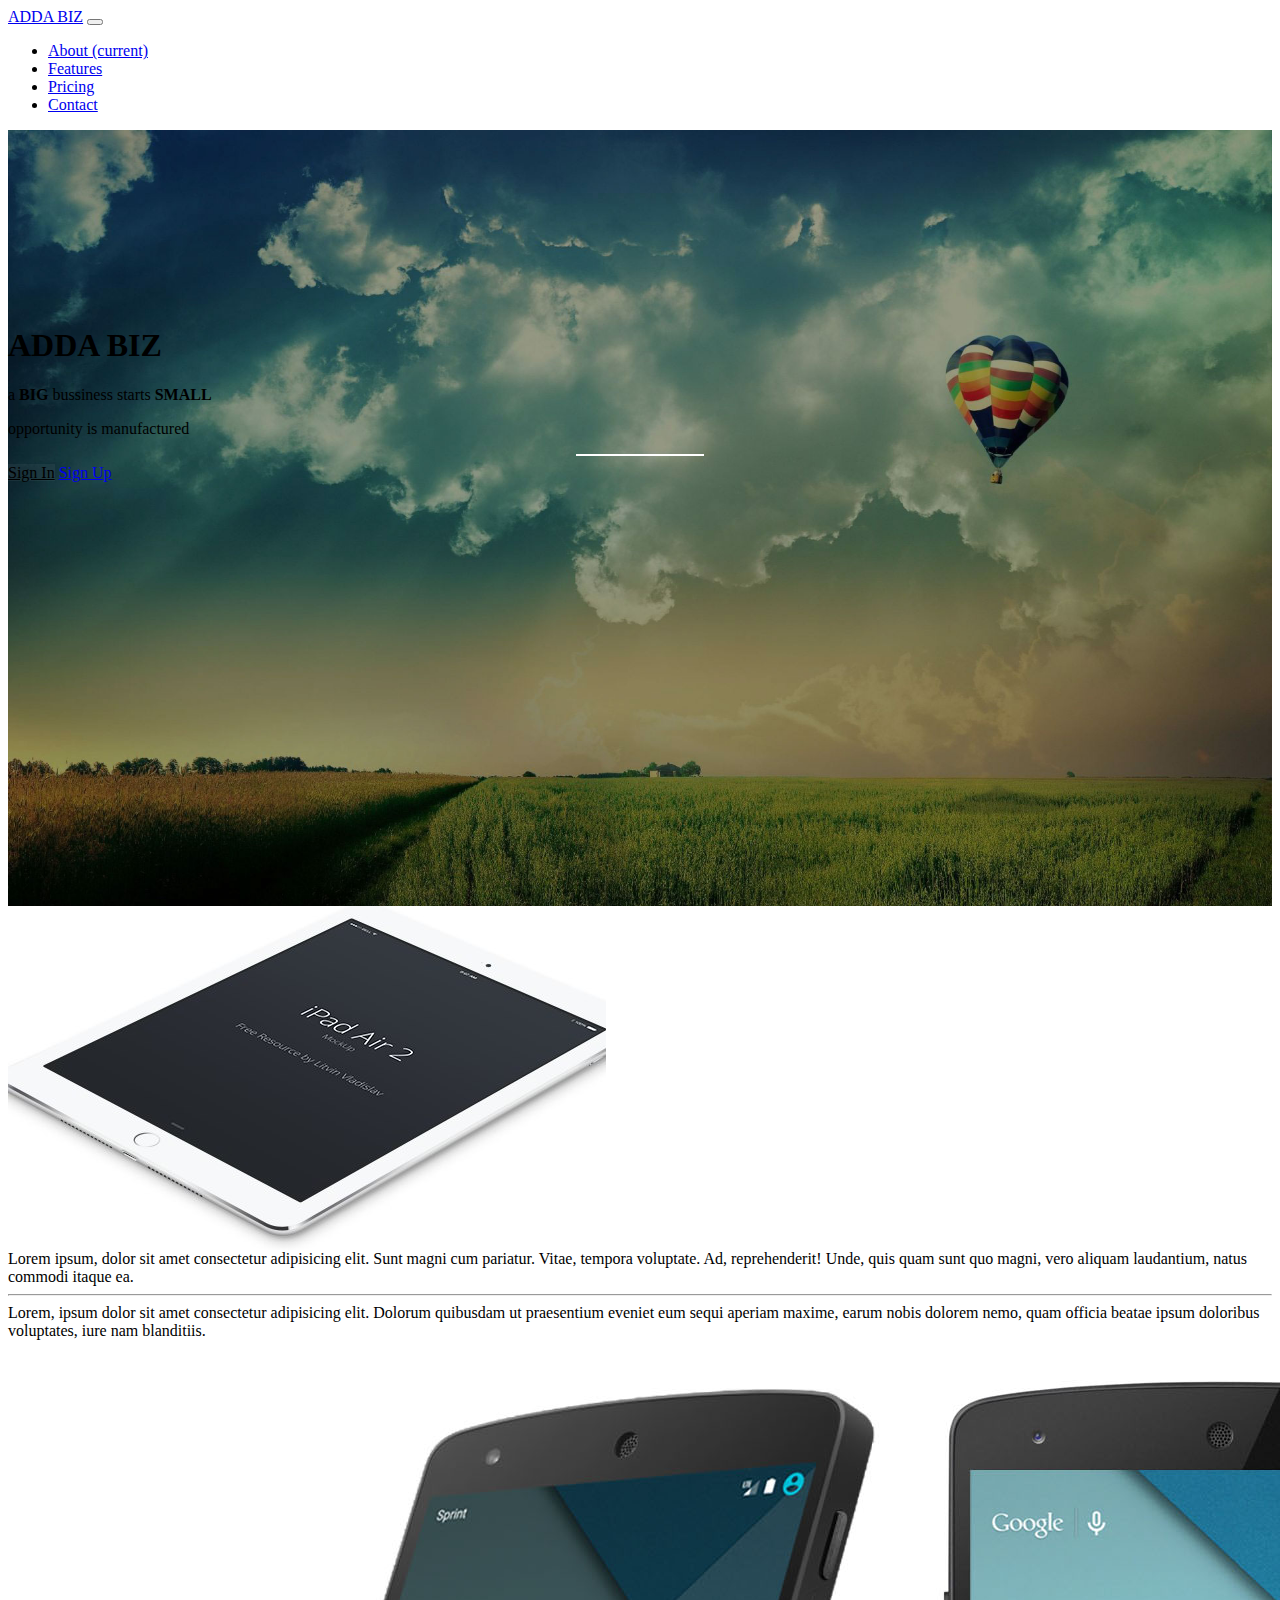
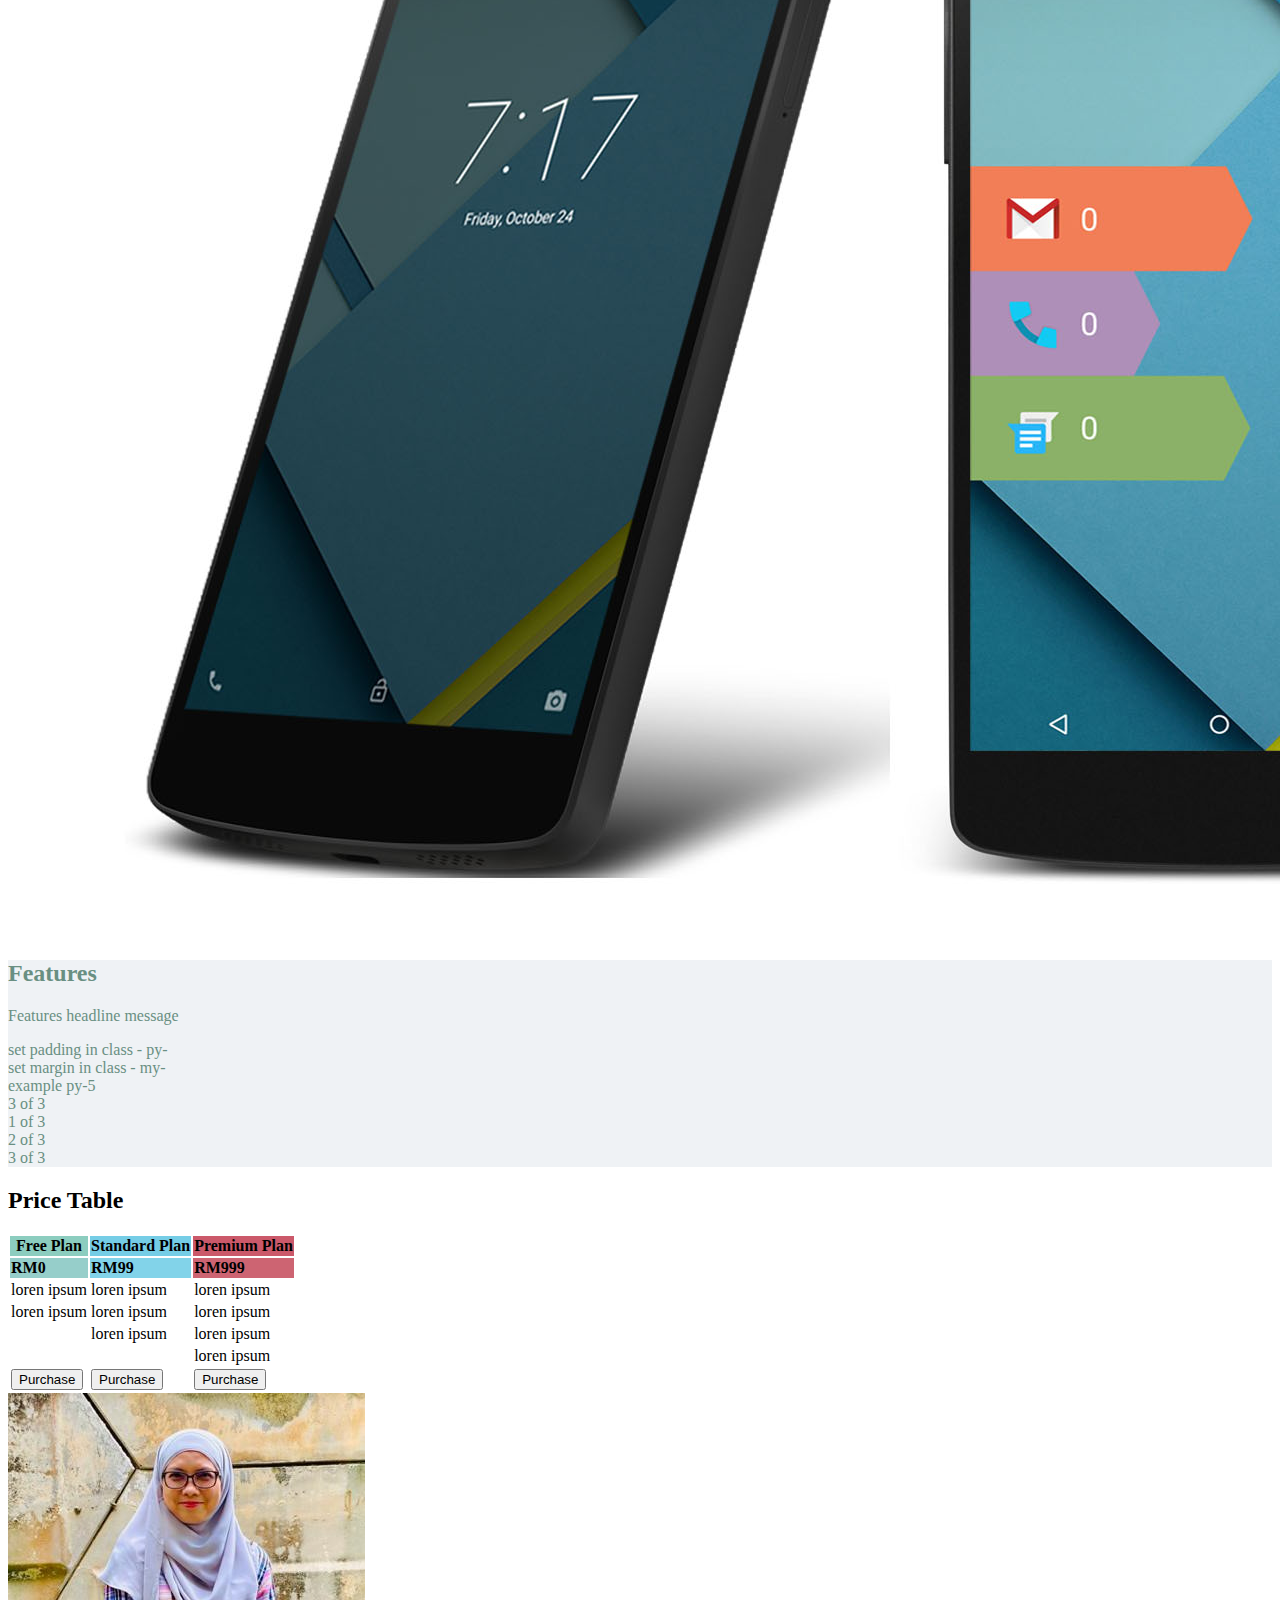
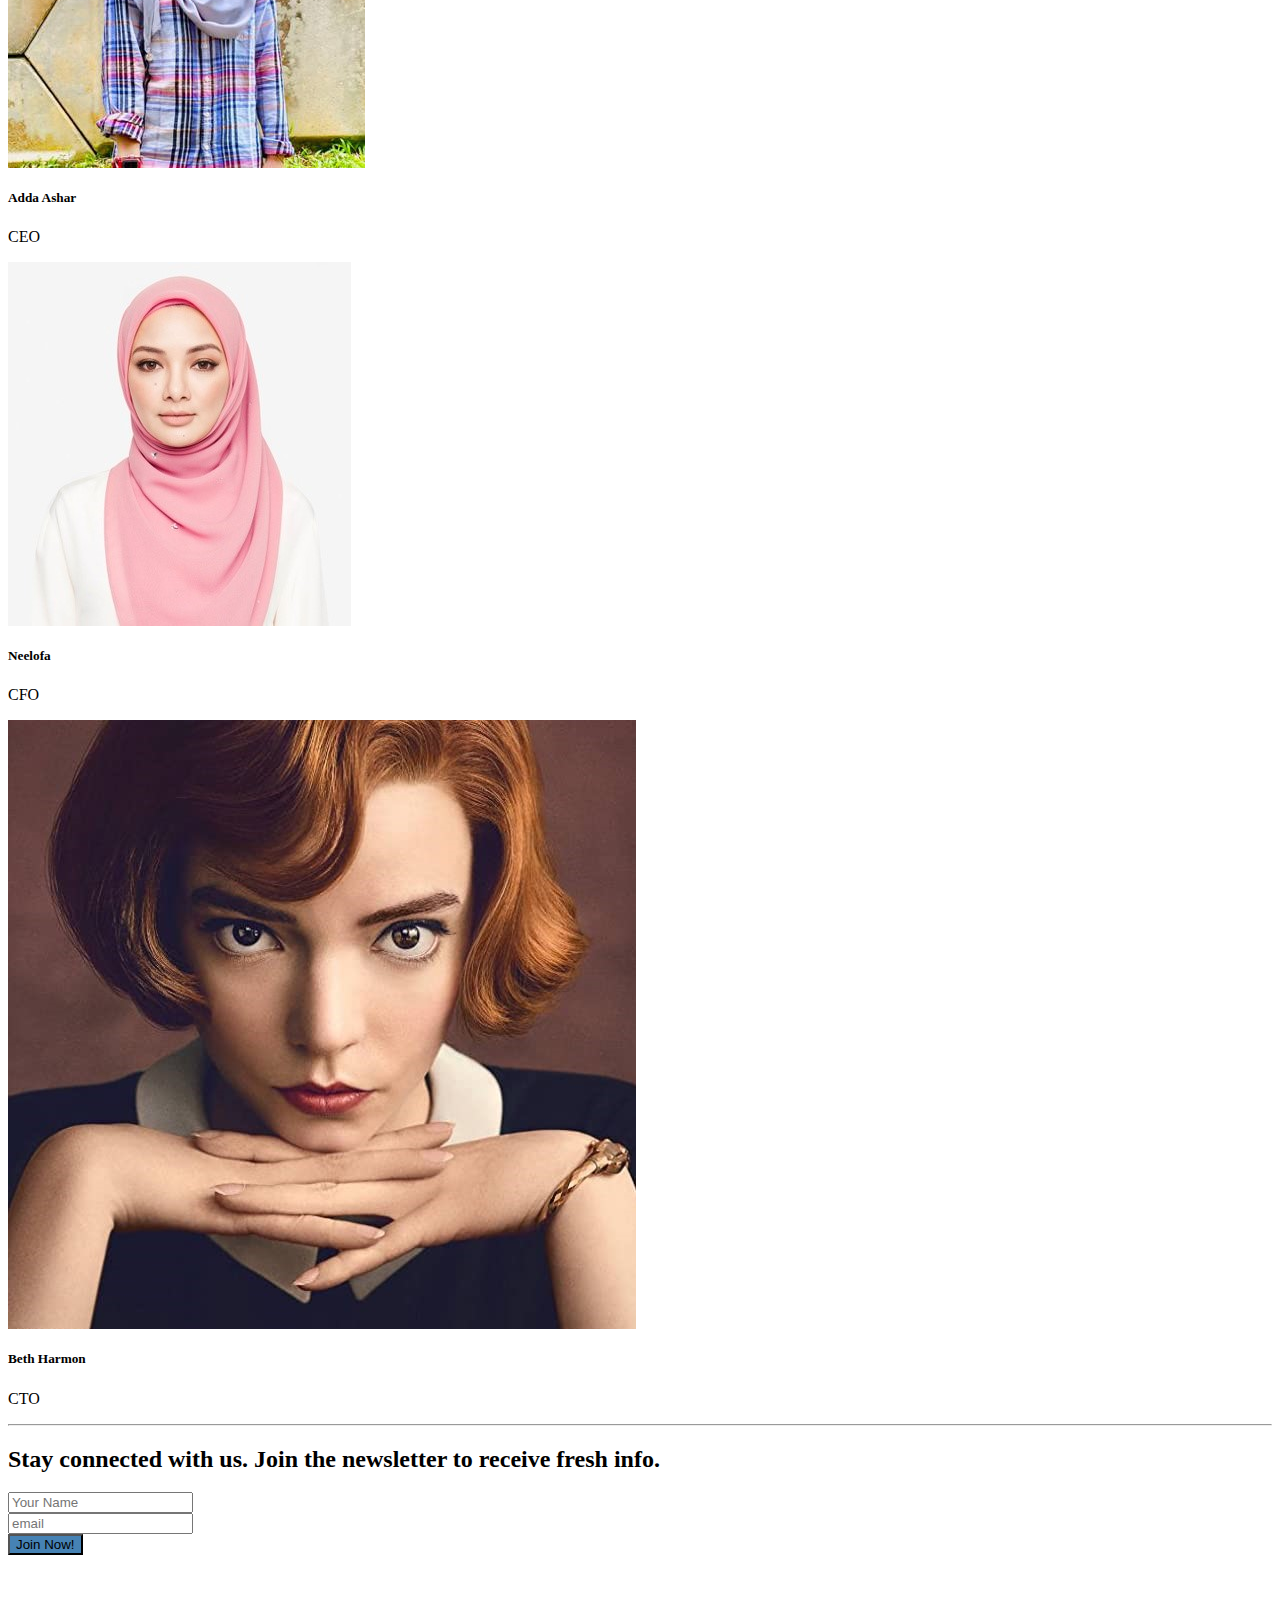
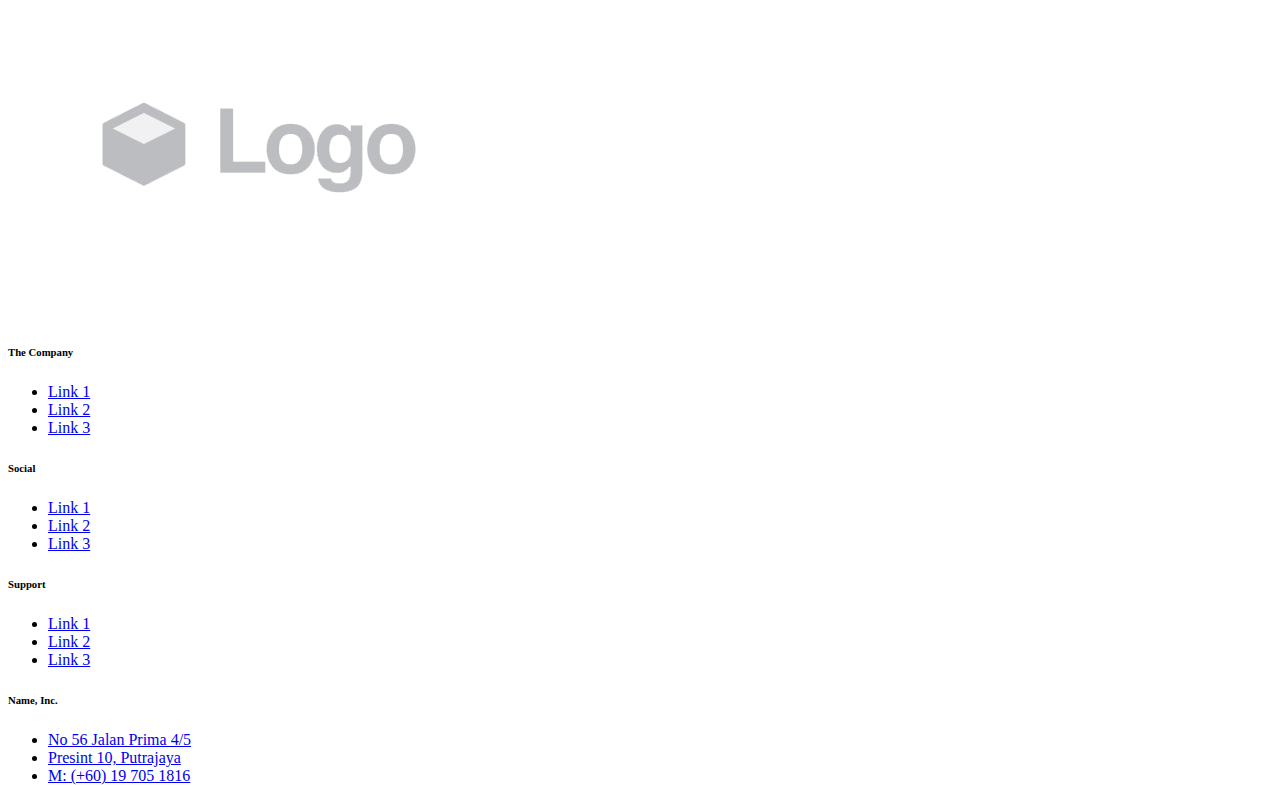
<file: frontend/index.html>
<html lang="en">
<head>
    <meta charset="UTF-8">
    <meta name="viewport" content="width=device-width, initial-scale=1.0">
    <title>Adda Biz</title>
    <!-- Bootstrap CSS -->
    <link rel="stylesheet" href="https://cdn.jsdelivr.net/npm/bootstrap@4.5.3/dist/css/bootstrap.min.css" integrity="sha384-TX8t27EcRE3e/ihU7zmQxVncDAy5uIKz4rEkgIXeMed4M0jlfIDPvg6uqKI2xXr2" crossorigin="anonymous">
    <link rel="stylesheet" href="css/style.css">
</head>
<body>
    <!-- NAVBAR -->
    <nav class="navbar navbar-expand-lg navbar-light bg-light">
      <div class="container">
        <a class="navbar-brand" href="#">ADDA BIZ</a>
        <button class="navbar-toggler" type="button" data-toggle="collapse" data-target="#navbarSupportedContent" aria-controls="navbarSupportedContent" aria-expanded="false" aria-label="Toggle navigation">
          <span class="navbar-toggler-icon"></span>
        </button>
      
        <div class="collapse navbar-collapse" id="navbarSupportedContent">
          <ul class="navbar-nav ml-auto">
            <li class="nav-item">
              <a class="nav-link" href="#">About <span class="sr-only">(current)</span></a>
            </li>
            <li class="nav-item">
              <a class="nav-link" href="#">Features</a>
            </li>
            <li class="nav-item dropdown">
              <a class="nav-link " href="#" > Pricing </a>
            </li>
            <li class="nav-item">
              <a class="nav-link disabled" href="#">Contact</a>
            </li>
          </ul>
        </div>
    </div>
    </nav>
    <div class="jumbotron jumbotron-fluid text-center text-light">
      <h1 class="display-4">ADDA BIZ</h1>
      <p class="lead">a <strong>BIG</strong> bussiness starts <strong>SMALL</strong></p>
      <p>opportunity is manufactured</p>
      <hr class="my-4">
      <a class="btn btn-signin btn-lg" href="#" role="button">Sign In</a>
      <a class="btn btn-primary btn-lg" href="#" role="button">Sign Up</a>
    </div>
    <section id="product my-3">
      <div class="container">
        <div class="row">
          <div class="col-5">
            <img src="images/mock_ipad.jpg" class="img-fluid" alt="">
          </div>
          <div class="col-7">
            Lorem ipsum, dolor sit amet consectetur adipisicing elit. Sunt magni cum pariatur. Vitae, tempora voluptate. Ad, reprehenderit! Unde, quis quam sunt quo magni, vero aliquam laudantium, natus commodi itaque ea.
          </div>
        </div>
        <hr>
        <div class="row">
          <div class="col-7">
            Lorem, ipsum dolor sit amet consectetur adipisicing elit. Dolorum quibusdam ut praesentium eveniet eum sequi aperiam maxime, earum nobis dolorem nemo, quam officia beatae ipsum doloribus voluptates, iure nam blanditiis.
          </div>
          <div class="col-5">
            <img src="images/mock_nexus.jpg" class="img-fluid" alt="">
          </div>
        </div>
      </div>
    </section>
    <section id="features" class="text-center py-5">
      <h2>Features</h2>
      <p>Features headline message</p>
      <div class="row">
        <div class="col-4">
          set padding in class - py-<number of padding><br>
          set margin in class - my-<number of margin>
          </number>
        </div>
        <div class="col-4">
          example py-5
        </div>
        <div class="col-4">
          3 of 3
        </div>
      </div>
      <div class="row">
        <div class="col-4">
          1 of 3
        </div>
        <div class="col-4">
          2 of 3
        </div>
        <div class="col-4">
          3 of 3
        </div>
      </div>
    </section>
    <section id="pricing" class="text-center py-5">
      <h2>Price Table</h2>
      <div class="container">
        <table class="table table-striped">
          <thead class="text-center text-light">
            <tr>
              <th class="greenish">Free Plan</th>
              <th class="bluish">Standard Plan</th>
              <th class="redish">Premium Plan</th>
            </tr>
          </thead>
          <tbody>
            <tr class="text-center text-light">
              <td class="greenish-light">RM0</td>
              <td class="bluish-light">RM99</td>
              <td class="redish-light">RM999</td>
            </tr>
            <tr>
              <td>loren ipsum</td>
              <td>loren ipsum</td>
              <td>loren ipsum</td>
            </tr>
            <tr>
              <td>loren ipsum</td>
              <td>loren ipsum</td>
              <td>loren ipsum</td>
            </tr>
            <tr>
              <td></td>
              <td>loren ipsum</td>
              <td>loren ipsum</td>
            </tr>
            <tr>
              <td></td>
              <td></td>
              <td>loren ipsum</td>
            </tr>
            <tr>
              <td><button type="button" class="btn btn-success btn-sm btn-block">Purchase</button></td>
              <td><button type="button" class="btn btn-primary btn-sm btn-block">Purchase</button></td>
              <td><button type="button" class="btn btn-danger btn-sm btn-block">Purchase</button></td>
            </tr>
          </tbody>
        </table>
      </div>
    </section>
    <section id="aboutus">
      <div class="container">
        <div class="card-deck">
          <div class="card border-0">
            <img src="images/adda.jpeg" class="card-img-top rounded" alt="...">
            <div class="card-body">
              <h5 class="card-title text-center">Adda Ashar</h5>
              <p class="card-text text-center">CEO</p>
            </div>
          </div>
          <div class="card border-0">
            <img src="images/naelofar-for-zalora-1075-1804201-1.jpg" class="card-img-top rounded-circle" alt="...">
            <div class="card-body">
              <h5 class="card-title text-center">Neelofa</h5>
              <p class="card-text text-center">CFO</p>
            </div>
          </div>
          <div class="card border-0">
            <img src="images/queen.jpg" class="card-img-top img-thumbnail" alt="...">
            <div class="card-body">
              <h5 class="card-title text-center">Beth Harmon</h5>
              <p class="card-text text-center">CTO</p>
            </div>
          </div>
        </div>
      </div>
    </section>
    <hr>
    <section id="contactus" class="text-center">
      <div class="container">
        <h2>Stay connected with us. Join the newsletter to receive fresh info.</h2>
        <form class="form-inline justify-content-center">
          <div class="form-group mb-2">
            <input type="text" class="form-control" id="name" placeholder="Your Name">
          </div>
          <div class="form-group mx-sm-3 mb-2">
            <input type="email" class="form-control" id="email" placeholder="email" >
          </div>
          <button type="submit" class="btn btncolor mb-2 text-light">Join Now!</button>
        </form>
      </div>
    </section>
    <footer class="bg-dark py-5">
      <div class="container">
        <div class="row align-middle">
          <div class="col-3">
            <img src="images/logo.png" class="img-fluid" alt="">
          </div>
          <div class="col-2">
            <h6 class="text-light">The Company</h6>
            <ul class="list-unstyled">
              <li><a href="#" class="text-secondary">Link 1</a></li>
              <li><a href="#" class="text-secondary">Link 2</a></li>
              <li><a href="#" class="text-secondary">Link 3</a></li>
            </ul>
          </div>
          <div class="col-2">
            <h6 class="text-light">Social</h6>
            <ul class="list-unstyled">
              <li><a href="#" class="text-secondary">Link 1</a></li>
              <li><a href="#" class="text-secondary">Link 2</a></li>
              <li><a href="#" class="text-secondary">Link 3</a></li>
            </ul>
          </div>
          <div class="col-2">
            <h6 class="text-light">Support</h6>
            <ul class="list-unstyled">
              <li><a href="#" class="text-secondary">Link 1</a></li>
              <li><a href="#" class="text-secondary">Link 2</a></li>
              <li><a href="#" class="text-secondary">Link 3</a></li>
            </ul>
          </div>
          <div class="col-2">
            <h6 class="text-light">Name, Inc.</h6>
            <ul class="list-unstyled">
              <li><a href="#" class="text-secondary">No 56 Jalan Prima 4/5</a></li>
              <li><a href="#" class="text-secondary">Presint 10, Putrajaya</a></li>
              <li><a href="#" class="text-secondary">M: (+60) 19 705 1816</a></li>
            </ul>
          </div>
        </div>
      </div>
    </footer>
</body>
</html>
</file>
<file: frontend/css/style.css>
body {
    
    height: 100%;
}
.jumbotron {
    background-image: url("../images/landscape.jpg");
    background-size: cover;
    height: 600px;
    padding-top: 11em;
}

.jumbotron hr {
    border: 0.02em solid white;
    width: 10%;
}
.btn-signin {
    background: rgb(255, 255, 255,0.05);
    color: black;
}
#features {
    background-color: rgb(239, 242, 245);
    color: rgb(105, 143, 130);
}
#pricing {
    color: black;
    
}
.greenish {
    background-color: rgb(140,205,191);
}
.greenish-light{
    background-color: rgb(150,206,202);
    font-weight: bolder;
}
.bluish {
    background-color: rgb(117,205,230);
}
.bluish-light {
    background-color: rgb(130, 211, 233);
    font-weight: bolder;
}
.redish {
    background-color: rgb(203,89,106);
}
.redish-light{
    background-color: rgb(205,100,114);
    font-weight: bolder;
}
.btncolor {
    background-color: steelblue;
}
</file>
